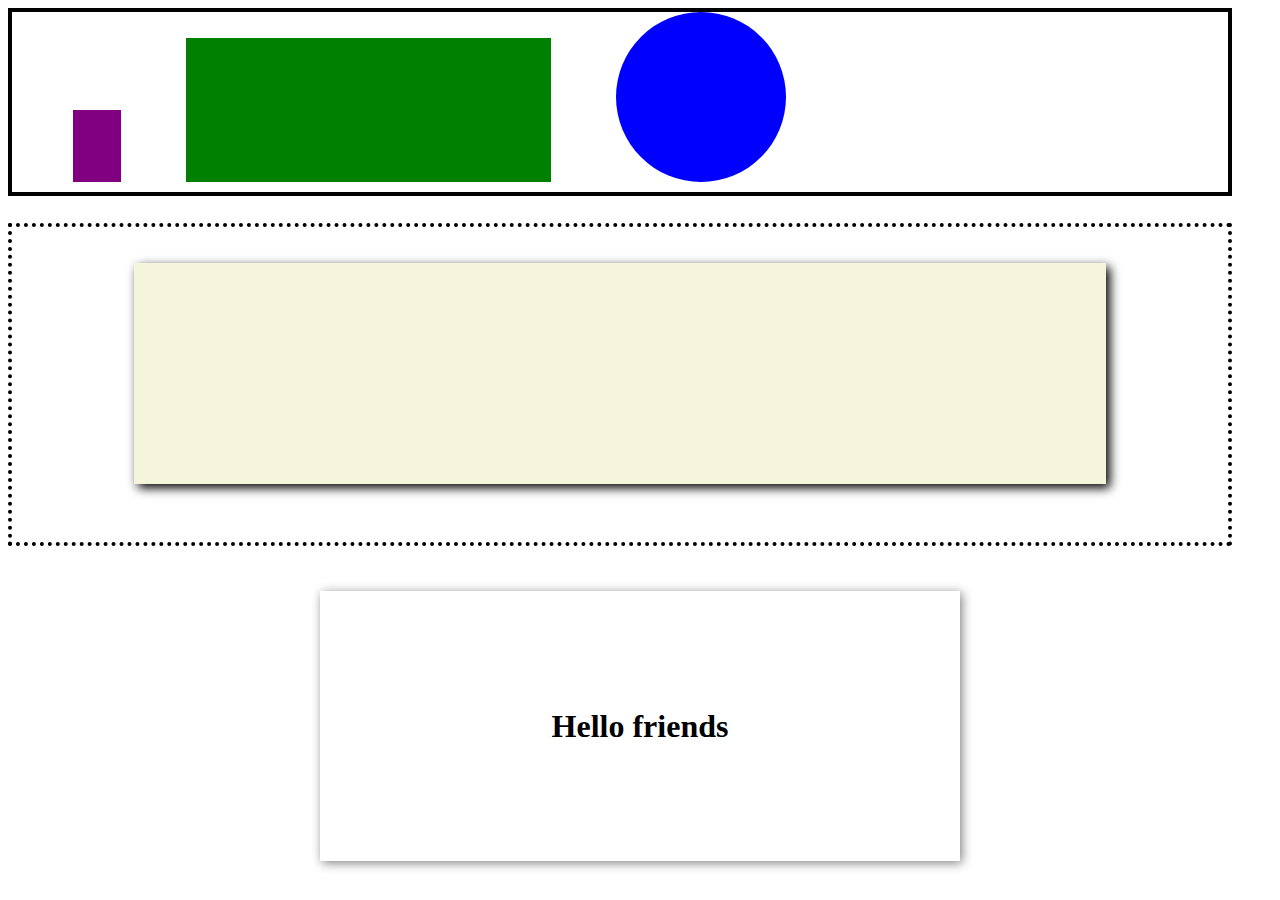
<file: second/index.html>
<!-- Put your HTML HERE, make sure to connect your index.css sheet -->
<!DOCTYPE html>
<html>
<header>
    <meta charset="utf-8" />
    <meta name="viewport" content="width=device, initial-scale=1" />
    <title>Shapes 'n Ish</title>
    <link rel="stylesheet" type="text/css" href='index.css'>
</header>

<body>
    <nav>
        <div class="purp"></div>
        <div class="green"></div>
        <div class="blue"></div>
    </nav>
    <div class="middle-content">
        <div class="beige"></div>
    </div>
    <section>
        <h1>Hello friends</h1>
    </section>
</body>

</html>
</file>
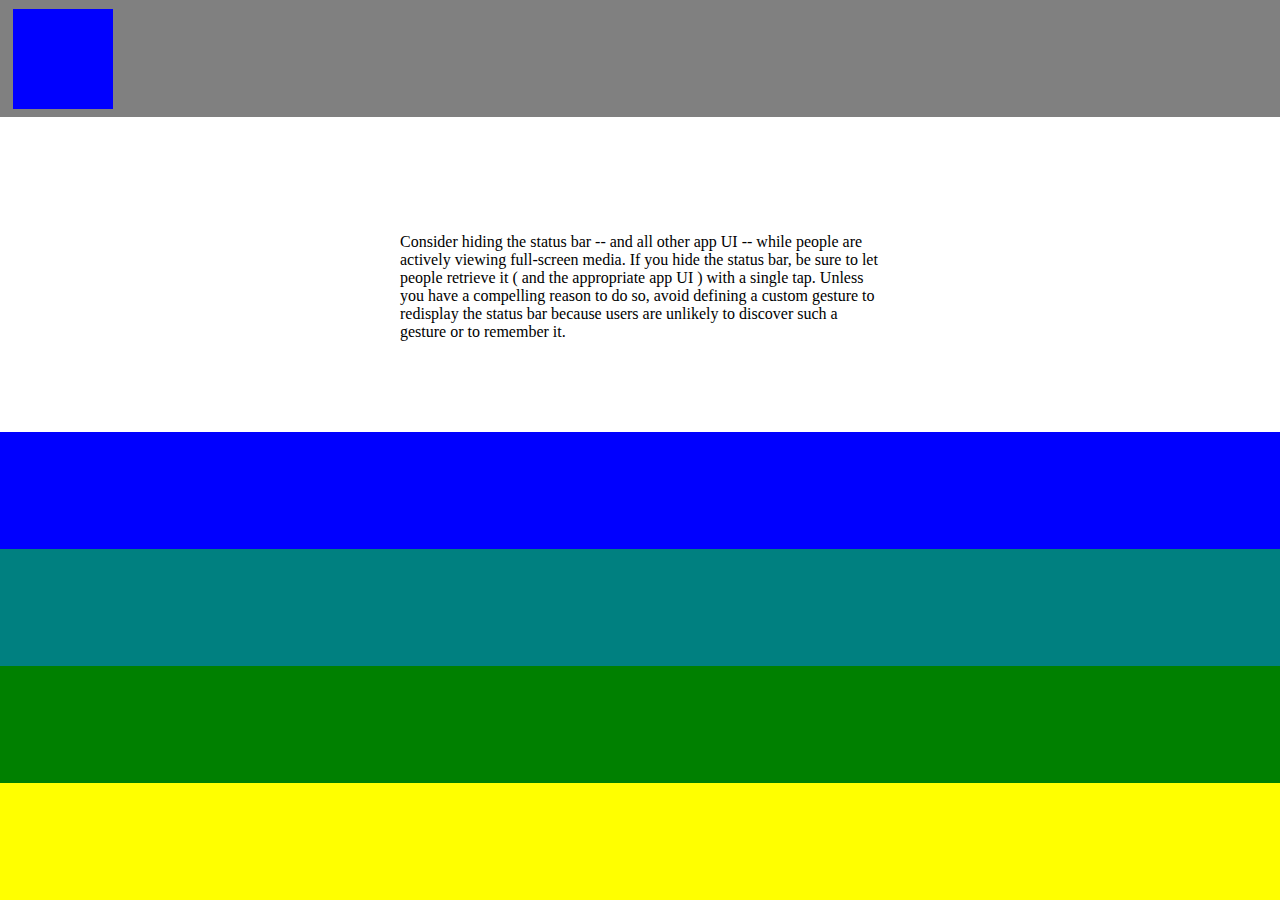
<file: third/index.html>
<!-- Put your HTML HERE, make sure to connect your index.css sheet -->
<!DOCTYPE html>
<html>
<header>
    <meta charset="utf-8" />
    <meta name="viewport" content="width=device, initial-scale=1" />
    <link rel="stylesheet" type="text/css" href="index.css">
    <title>Beautiful lines</title>
</header>

<body>
    <div class="gray">
        <div class="box"></div>
    </div>
    <div class="white">
        <p>Consider hiding the status bar -- and all other app UI -- while people are actively viewing full-screen media. If
            you hide the status bar, be sure to let people retrieve it ( and the appropriate app UI ) with a single tap.
            Unless you have a compelling reason to do so, avoid defining a custom gesture to redisplay the status bar because
            users are unlikely to discover such a gesture or to remember it.</p>
    </div>
    <div class="blue"></div>
    <div class=" teal"></div>
    <div class="green"></div>
    <div class="yellow "></div>
</body>

</html>
</file>
<file: second/index.css>
nav {
  width: 95vw;
  height: 20vh;
  border: 4px black solid;
}
.middle-content {
  width: 95vw;
  height: 35vh;
  border: 4px black dotted;
  margin-top: 3vh;
}
section {
  width: 50vw;
  height: 30vh;
  margin: 5vh auto 0 auto;
  box-sizing: border-box;
  display: flex;
  align-items: center;
  box-shadow: 2px 2px 10px grey;
}
h1 {
  text-align: center;
  width: 100%;
}
.purp {
  width: 4%;
  height: 40%;
  background-color: purple;
  display: inline-block;
  margin-left: 5%;
  margin-top: 2%;
}
.green {
  width: 30%;
  height: 80%;
  background-color: green;
  display: inline-block;
  margin: 2% 5% 0 5%;
}
.blue {
  width: 170px;
  height: 170px;
  border-radius: 50%;
  background-color: blue;
  display: inline-block;
}
.beige {
  width: 80%;
  height: 70%;
  background-color: beige;
  box-shadow: 4px 4px 10px black;
  margin: 4vh auto;
}
</file>
<file: third/index.css>
div {
  width: 100%;
  position: absolute;
  bottom: 0;
  left: 0;
}
.gray {
  background-color: grey;
  height: 100vh;
}
.white {
  background-color: white;
  height: 87vh;
}
.blue {
  background-color: blue;
  height: 52vh;
}
.teal {
  background-color: teal;
  height: 39vh;
}
.green {
  background-color: green;
  height: 26vh;
}
.yellow {
  background-color: yellow;
  height: 13vh;
}
p {
  box-sizing: border-box;
  padding: 100px 400px 100px 400px;
}
.box {
  width: 100px;
  height: 100px;
  position: absolute;
  top: 1vh;
  left: 1vw;
  background-color: blue;
}
</file>
